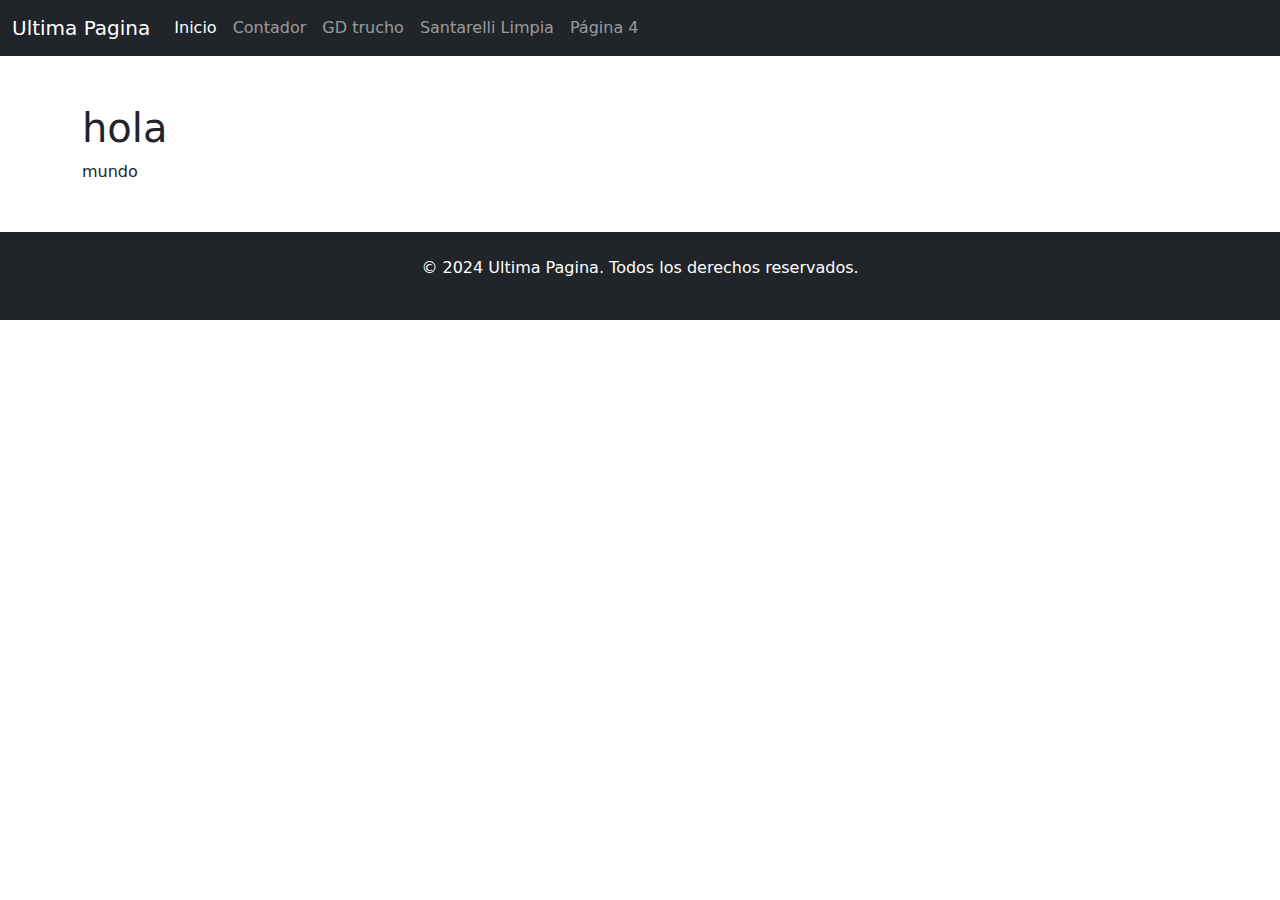
<file: index.html>
<!DOCTYPE html>
<html lang="es">
<head>
  <meta charset="UTF-8">
  <meta name="viewport" content="width=device-width, initial-scale=1.0">
  <title>Ultima pagina</title>
  <!-- Vincula Bootstrap -->
  <link href="https://cdn.jsdelivr.net/npm/bootstrap@5.3.0-alpha1/dist/css/bootstrap.min.css" rel="stylesheet">
</head>
<body>

  <!-- Navbar -->
  <nav class="navbar navbar-expand-lg navbar-dark bg-dark">
    <div class="container-fluid">
      <a class="navbar-brand" href="#">Ultima Pagina</a>
      <button class="navbar-toggler" type="button" data-bs-toggle="collapse" data-bs-target="#navbarNav" aria-controls="navbarNav" aria-expanded="false" aria-label="Toggle navigation">
        <span class="navbar-toggler-icon"></span>
      </button>
      <div class="collapse navbar-collapse" id="navbarNav">
        <ul class="navbar-nav">
          <li class="nav-item">
            <a class="nav-link active" aria-current="page" href="index.html">Inicio</a>
          </li>
          <li class="nav-item">
            <a class="nav-link" href="pagina1.html">Contador</a>
          </li>
          <li class="nav-item">
            <a class="nav-link" href="pagina2.html">GD trucho</a>
          </li>
          <li class="nav-item">
            <a class="nav-link" href="pagina3.html">Santarelli Limpia</a>
          </li>
          <li class="nav-item">
            <a class="nav-link" href="pagina4.html">Página 4</a>
          </li>
        </ul>
      </div>
    </div>
  </nav>

  <!-- Contenido Principal -->
  <div class="container my-5">
    <h1>hola</h1>
    <p>mundo</p>
  </div>

  <!-- Footer -->
  <footer class="bg-dark text-white text-center py-4">
    <p>&copy; 2024 Ultima Pagina. Todos los derechos reservados.</p>
  </footer>

  <!-- Scripts de Bootstrap -->
  <script src="https://cdn.jsdelivr.net/npm/bootstrap@5.3.0-alpha1/dist/js/bootstrap.bundle.min.js"></script>
</body>
</html>
</file>
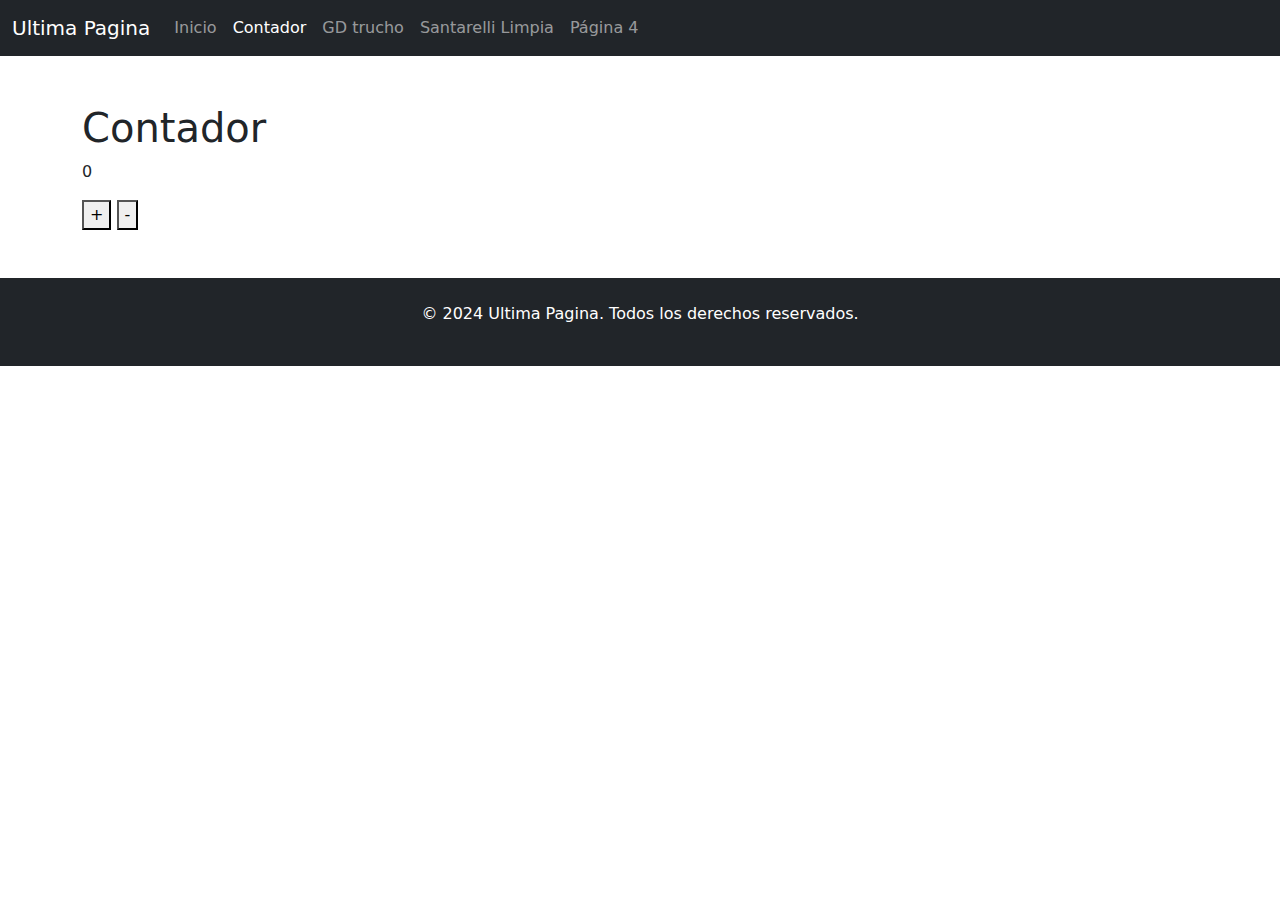
<file: pagina1.html>
<!DOCTYPE html>
<html lang="es">

<head>
  <meta charset="UTF-8">
  <meta name="viewport" content="width=device-width, initial-scale=1.0">
  <title>Contador</title>
  <link href="https://cdn.jsdelivr.net/npm/bootstrap@5.3.0-alpha1/dist/css/bootstrap.min.css" rel="stylesheet">
</head>

<body>

  <nav class="navbar navbar-expand-lg navbar-dark bg-dark">
    <div class="container-fluid">
      <a class="navbar-brand" href="#">Ultima Pagina</a>
      <button class="navbar-toggler" type="button" data-bs-toggle="collapse" data-bs-target="#navbarNav"
        aria-controls="navbarNav" aria-expanded="false" aria-label="Toggle navigation">
        <span class="navbar-toggler-icon"></span>
      </button>
      <div class="collapse navbar-collapse" id="navbarNav">
        <ul class="navbar-nav">
          <li class="nav-item">
            <a class="nav-link" href="index.html">Inicio</a>
          </li>
          <li class="nav-item">
            <a class="nav-link active" href="pagina1.html">Contador</a>
          </li>
          <li class="nav-item">
            <a class="nav-link" href="pagina2.html">GD trucho</a>
          </li>
          <li class="nav-item">
            <a class="nav-link" href="pagina3.html">Santarelli Limpia</a>
          </li>
          <li class="nav-item">
            <a class="nav-link" href="pagina4.html">Página 4</a>
          </li>
        </ul>
      </div>
    </div>
  </nav>

  <div class="container my-5">
    <h1>Contador</h1>
    <p id="valor-contador">0</p>
    <button id="incrementar">+</button>
    <button id="decrementar">-</button>
  </div>

  <footer class="bg-dark text-white text-center py-4">
    <p>&copy; 2024 Ultima Pagina. Todos los derechos reservados.</p>
  </footer>

  <script src="https://cdn.jsdelivr.net/npm/bootstrap@5.3.0-alpha1/dist/js/bootstrap.bundle.min.js"></script>
</body>

</html>
<script>
  let contador = 0;

  const botonIncrementar = document.getElementById('incrementar');
  const botonDecrementar = document.getElementById('decrementar');
  const valorContador = document.getElementById('valor-contador');

  botonIncrementar.addEventListener('click', () => {
    contador++;
    valorContador.textContent = contador;
  });

  botonDecrementar.addEventListener('click', () => {
    contador--;
    valorContador.textContent = contador;

  });
</script>
</file>
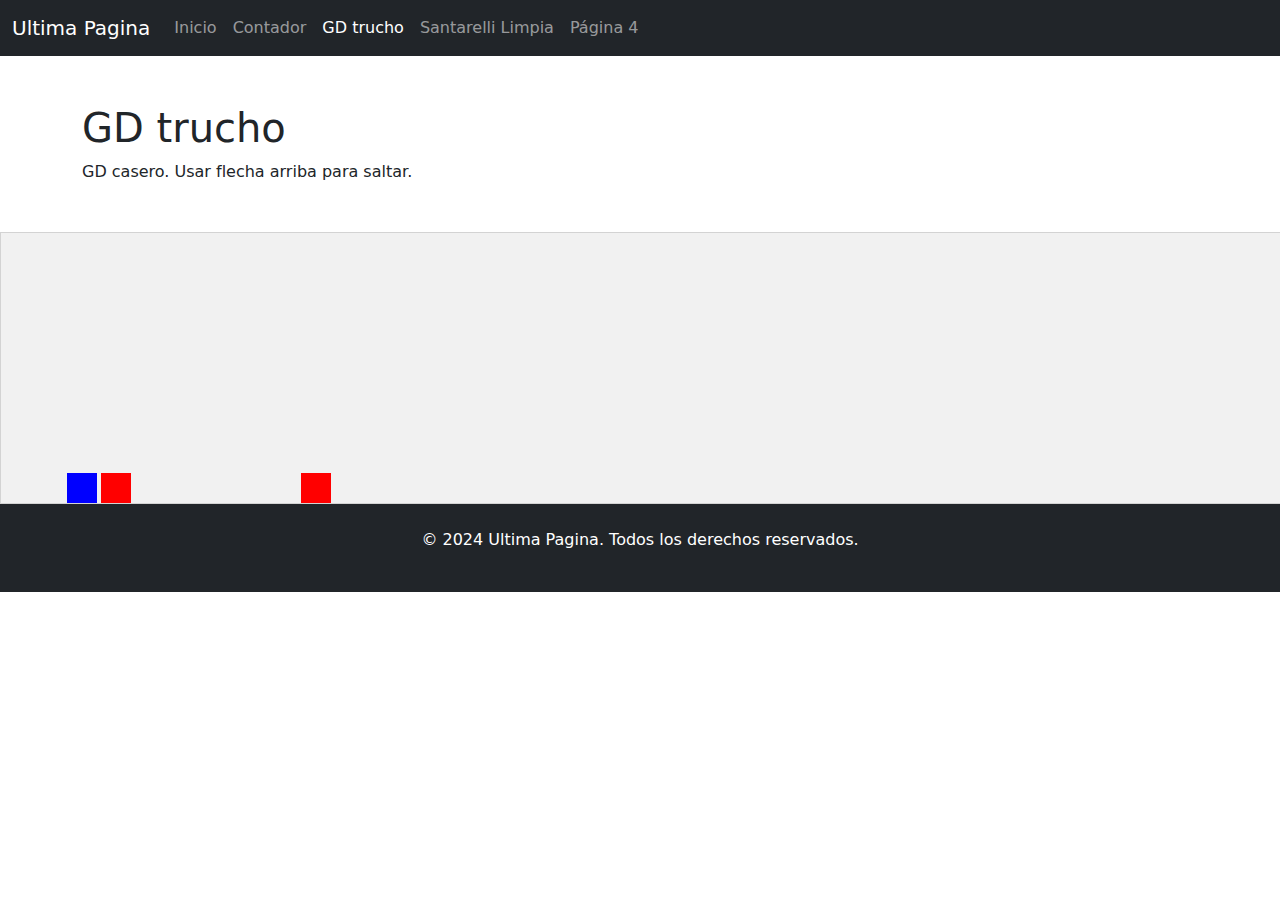
<file: pagina2.html>
<!DOCTYPE html>
<html lang="es">
<head>
  <meta charset="UTF-8">
  <meta name="viewport" content="width=device-width, initial-scale=1.0">
  <title>GD trucho</title>
  <link href="https://cdn.jsdelivr.net/npm/bootstrap@5.3.0-alpha1/dist/css/bootstrap.min.css" rel="stylesheet">
  <style>
    canvas {
        border: 1px solid #d3d3d3;
        background-color: #f1f1f1;
        display: block;
    }
  </style>
</head>

<body onload="startGame()">

  <nav class="navbar navbar-expand-lg navbar-dark bg-dark">
    <div class="container-fluid">
      <a class="navbar-brand" href="#">Ultima Pagina</a>
      <button class="navbar-toggler" type="button" data-bs-toggle="collapse" data-bs-target="#navbarNav" aria-controls="navbarNav" aria-expanded="false" aria-label="Toggle navigation">
        <span class="navbar-toggler-icon"></span>
      </button>
      <div class="collapse navbar-collapse" id="navbarNav">
        <ul class="navbar-nav">
          <li class="nav-item">
            <a class="nav-link" href="index.html">Inicio</a>
          </li>
          <li class="nav-item">
            <a class="nav-link" href="pagina1.html">Contador</a>
          </li>
          <li class="nav-item">
            <a class="nav-link active" href="pagina2.html">GD trucho</a>
          </li>
          <li class="nav-item">
            <a class="nav-link" href="pagina3.html">Santarelli Limpia</a>
          </li>
          <li class="nav-item">
            <a class="nav-link" href="pagina4.html">Página 4</a>
          </li>
        </ul>
      </div>
    </div>
  </nav>

  <div class="container my-5">
    <h1>GD trucho</h1>
    <p>GD casero. Usar flecha arriba para saltar.</p> 
  </div>

  <div id="game-container">
    <canvas id="gameCanvas"></canvas>
  </div>
  <footer class="bg-dark text-white text-center py-4">
    <p>&copy; 2024 Ultima Pagina. Todos los derechos reservados.</p>
  </footer>
  <script src="https://cdn.jsdelivr.net/npm/bootstrap@5.3.0-alpha1/dist/js/bootstrap.bundle.min.js"></script>

  <script>
    var myGamePiece;
    
    function startGame() {
        myGamePiece = new component(30, 30, "blue", 0, 240);
        Obs1 = new component(30, 30, "red", 100, 240);
        Obs2 = new component(30, 30, "red", 300, 240);
        myGameArea.start();
    }

    var myGameArea = {
        canvas : document.getElementById("gameCanvas"),
        start : function() {
            this.canvas.width = window.innerWidth;  // Ancho del canvas al tamaño de la ventana
            this.canvas.height = 270;               // Alto fijo del canvas
            this.context = this.canvas.getContext("2d");
            this.interval = setInterval(updateGameArea, 20);        
        },
        stop : function() {
            clearInterval(this.interval);
        },    
        clear : function() {
            this.context.clearRect(0, 0, this.canvas.width, this.canvas.height);
        }
    }

    function component(width, height, color, x, y, type) {
        this.type = type;
        this.width = width;
        this.height = height;
        this.x = x;
        this.y = y;    
        this.speedX = 0;
        this.speedY = 0;    
        this.gravity = 0.05;
        this.gravitySpeed = 0;
        this.update = function() {
            ctx = myGameArea.context;
            ctx.fillStyle = color;
            ctx.fillRect(this.x, this.y, this.width, this.height);
        }
        this.newPos = function() {
            this.gravitySpeed += this.gravity;
            this.x += this.speedX;
            this.y += this.speedY + this.gravitySpeed;
            this.hitBottom();
        }
        this.hitBottom = function() {
            var rockbottom = myGameArea.canvas.height - this.height;
            if (this.y > rockbottom) {
                this.y = rockbottom;
                this.gravitySpeed = 0;
                this.speedY = 0;
            }
        }
        this.crashWith = function(otherobj) {
            var myleft = this.x;
            var myright = this.x + (this.width);
            var mytop = this.y;
            var mybottom = this.y + (this.height);
            var otherleft = otherobj.x;
            var otherright = otherobj.x + (otherobj.width);
            var othertop = otherobj.y;
            var otherbottom = otherobj.y + (otherobj.height);
            var crash = true;
            if ((mybottom < othertop) || (mytop > otherbottom) || (myright < otherleft) || (myleft > otherright)) {
                crash = false;
            }
            return crash;
        }
    }

    function updateGameArea() {
        myGameArea.clear();
        myGamePiece.newPos();
        myGamePiece.update();
        Obs1.update();
        Obs2.update();
        if (myGamePiece.crashWith(Obs1)) {
            window.location.reload();
        }
        if (myGamePiece.crashWith(Obs2)) {
            window.location.reload();
        } 
        if (myGamePiece.x > myGameArea.canvas.width) {
            alert("ganaste");
        } else {
            moveright();
        }
    }

    function moveup() {
        myGamePiece.speedY = -2; 
    }

    function moveright() {
        myGamePiece.speedX = 2; 
    }

    document.addEventListener('keydown', function(event) {
        if(event.keyCode == 38) {
            moveup();
        }
    })
  </script>
</body>
</html>
</file>
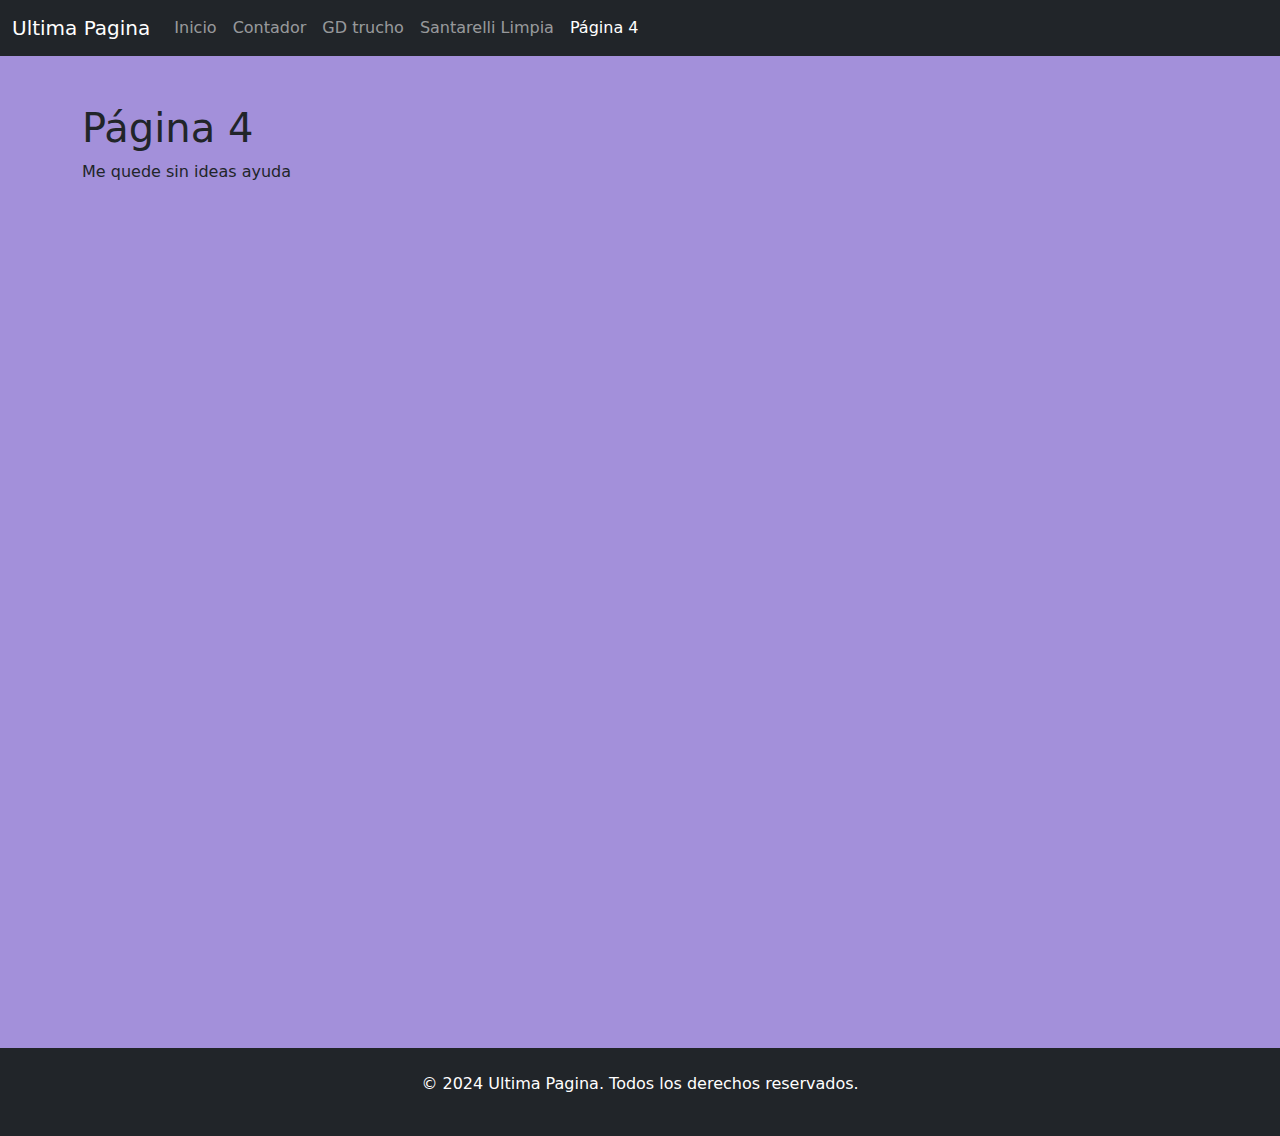
<file: pagina4.html>
<!DOCTYPE html>
<html lang="es">
<head>
  <meta charset="UTF-8">
  <meta name="viewport" content="width=device-width, initial-scale=1.0">
  <title>Algo</title>
  <link href="https://cdn.jsdelivr.net/npm/bootstrap@5.3.0-alpha1/dist/css/bootstrap.min.css" rel="stylesheet">
  <link href="main.css" rel="stylesheet">
</head>
<body class="fondovioleta">

  <nav class="navbar navbar-expand-lg navbar-dark bg-dark">
    <div class="container-fluid">
      <a class="navbar-brand" href="#">Ultima Pagina</a>
      <button class="navbar-toggler" type="button" data-bs-toggle="collapse" data-bs-target="#navbarNav" aria-controls="navbarNav" aria-expanded="false" aria-label="Toggle navigation">
        <span class="navbar-toggler-icon"></span>
      </button>
      <div class="collapse navbar-collapse" id="navbarNav">
        <ul class="navbar-nav">
          <li class="nav-item">
            <a class="nav-link" href="index.html">Inicio</a>
          </li>
          <li class="nav-item">
            <a class="nav-link" href="pagina1.html">Contador</a>
          </li>
          <li class="nav-item">
            <a class="nav-link" href="pagina2.html">GD trucho</a>
          </li>
          <li class="nav-item">
            <a class="nav-link" href="pagina3.html">Santarelli Limpia</a>
          </li>
          <li class="nav-item">
            <a class="nav-link active" href="pagina4.html">Página 4</a>
          </li>
        </ul>
      </div>
    </div>
  </nav>

  <div class="container my-5">
    <h1>Página 4</h1>
    <p>Me quede sin ideas ayuda</p>
  </div>
<br>
<br>
<br>
<br>
<br>
<br>
<br>
<br>
<br>
<br>
<br>
<br>
<br>
<br>
<br>
<br>
<br>
<br>
<br>
<br>
<br>
<br>
<br>
<br>
<br>
<br>
<br>
<br>
<br>
<br>
<br>
<br>
<br>
<br>
  <footer class="bg-dark text-white text-center py-4">
    <p>&copy; 2024 Ultima Pagina. Todos los derechos reservados.</p>
  </footer>
  <script src="https://cdn.jsdelivr.net/npm/bootstrap@5.3.0-alpha1/dist/js/bootstrap.bundle.min.js"></script>
</body>
</html>
</file>
<file: main.css>
.fondovioleta{
    background-color: rgba(132, 106, 206, 0.747);
}
</file>
